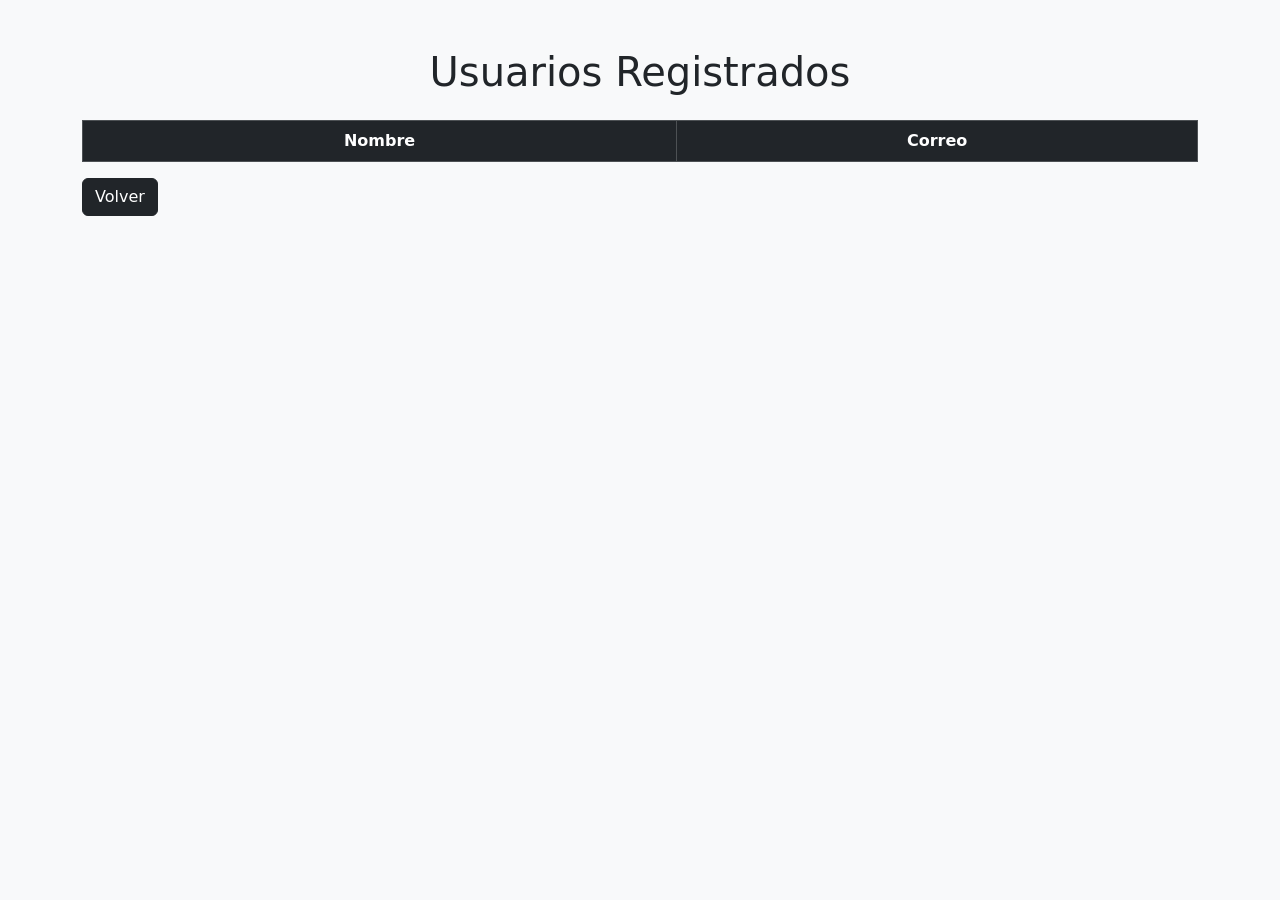
<file: usuarios.html>
<!DOCTYPE html>
<html lang="es">
<head>
    <meta charset="UTF-8">

    <meta name="viewport" content="width=device-width, initial-scale=1.0">

    <title>Usuarios Registrados</title>

    <link href="https://cdn.jsdelivr.net/npm/bootstrap@5.3.7/dist/css/bootstrap.min.css" rel="stylesheet">
</head>
<body class="bg-light">

    <div class="container mt-5">
        <h1 class="text-center mb-4">Usuarios Registrados</h1>
        <table class="table table-bordered table-dark text-center">

            <thead>
                <tr>
                    <th>Nombre</th>
                    <th>Correo</th>
                </tr>
            </thead>

            <tbody id="tabla"></tbody>

        </table>

        <button class="btn btn-dark" onclick="window.location='index.html'">
            Volver
        </button>

    </div>
    <script>

        let usuarios = JSON.parse(localStorage.getItem("usuarios")) || [];

        let tabla = document.getElementById("tabla");

        usuarios.forEach(usuario => {

            tabla.innerHTML += `
                <tr>
                    <td>${usuario.nombre}</td>
                    <td>${usuario.correo}</td>
                </tr>
            `;
        });
    </script>
</body>
</html>
</file>
